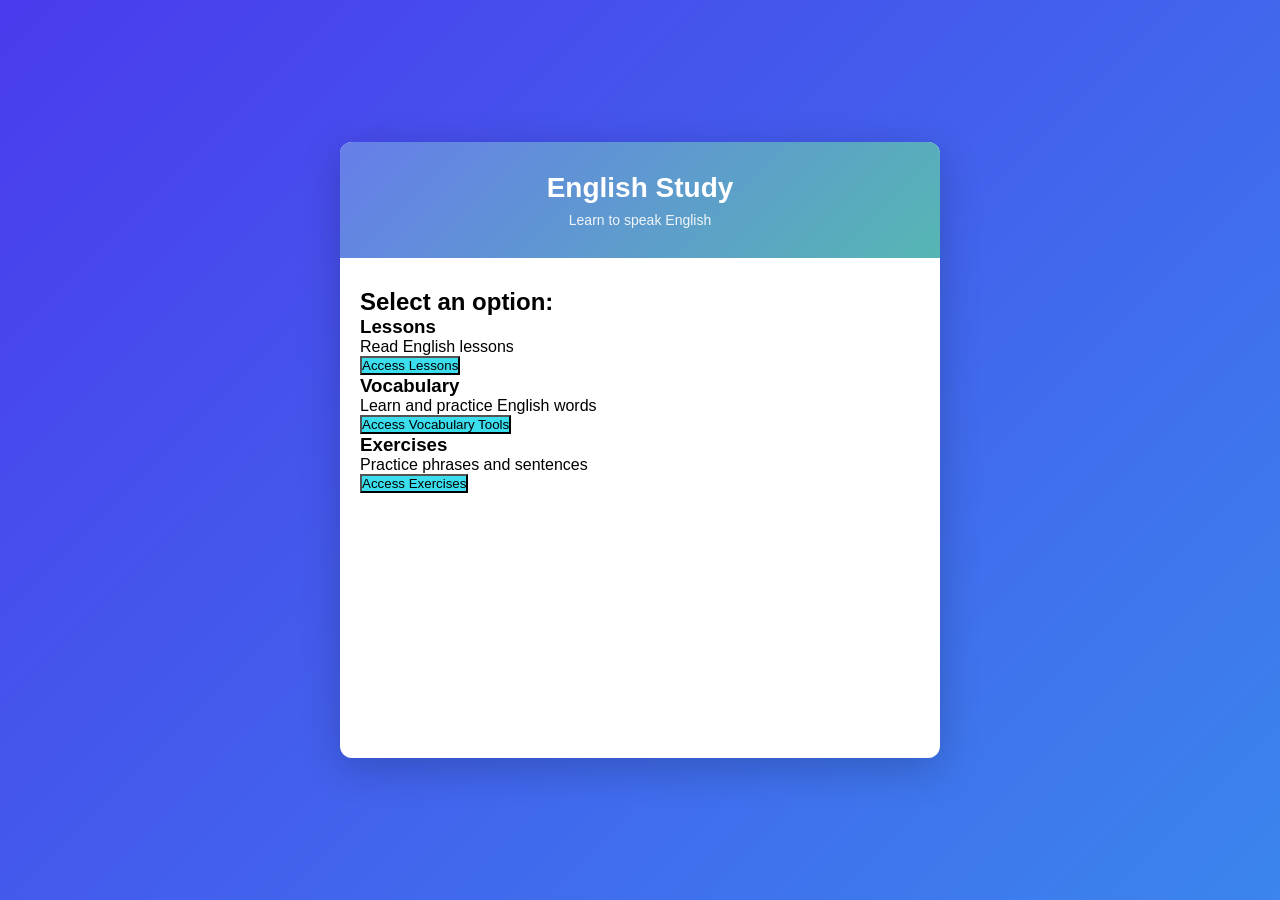
<file: index.html>
<!DOCTYPE html>
<html lang="en">
<head>
  <meta charset="UTF-8">
  <meta name="viewport" content="width=device-width, initial-scale=1.0">
  <title>English Study - Flashcards</title>
  <link rel="stylesheet" href="style.css">
</head>
<body>
  <div class="container">
    <header>
      <h1>English Study</h1>
      <p>Learn to speak English</p>
    </header>

    <!-- Set Selection Screen -->
    <div id="setSelectionScreen" class="screen active">
      <h2>Select an option:</h2>


    <!-- Create Major Sections -->
    <section id="lessonSection">
      <h3>Lessons</h3>
      <p>Read English lessons</p>
      <button id="lessnBtn" class="btn-secondary">Access Lessons</button>
    </section>

    <section id="vocabSection">
      <h3>Vocabulary</h3>
      <p>Learn and practice English words</p>
      <button id="vocabBtn" class="btn-secondary">Access Vocabulary Tools</button>
    </section>

    <section id="exercisesSection">
      <h3>Exercises</h3>
      <p>Practice phrases and sentences</p>
      <button id="exerBtn" class="btn-secondary">Access Exercises</button>
    </section>
    </div>

    <!-- Lesson Screen -->
    <div id="lessnScreen" class="screen">
      <h2>Lessons</h2>
      <div class="study-header">
      </div>
    </div>

    <!-- Flashcard Study Screen -->
    <div id="vocabScreen" class="screen">
      <div id="setList" class="set-list"></div>

      <div class="study-header">
        <button id="backBtn" class="btn-secondary">← Back</button>
        <span id="progressText" class="progress-text"></span>
      </div>

      <div class="card-container">
        <div id="flashcard" class="flashcard">
          <div class="card-inner">
            <div class="card-front">
              <p class="card-label">English</p>
              <p id="cardEnglish" class="card-text"></p>
              <button id="playAudioBtn" class="btn-audio">🔊 Hear it</button>
            </div>
            <div class="card-back hidden">
              <p class="card-label">Spanish</p>
              <p id="cardSpanish" class="card-text"></p>
            </div>
          </div>
        </div>
      </div>

      <div class="controls">
        <button id="toggleSideBtn" class="btn-secondary" style="margin-left: 10px; padding: 8px 16px; font-size: 14px;"> Switch Default Side </button>
        <button id="revealBtn" class="btn-primary">Reveal Answer</button>
        <div id="feedbackBtns" class="feedback-btns hidden">
          <button id="difficultBtn" class="btn-feedback btn-difficult">😕 Dificil</button>
          <button id="goodBtn" class="btn-feedback btn-good">✓ Hecho</button>
          <button id="easyBtn" class="btn-feedback btn-easy">😊 Facil</button>
        </div>
      </div>

      <div class="navigation">
        <button id="prevCardBtn" class="btn-nav">← ultimo</button>
        <button id="nextCardBtn" class="btn-nav">proximo →</button>
      </div>
    </div>


    <!-- Exercises Screen -->
    <div id="exerScreen" class="screen">
      <h2>Exercises</h2>
      <div class="study-header">
      </div>
    </div>
  </div>


  <script src="app.js"></script>
</body>
</html>
</file>
<file: style.css>
* {
  margin: 0;
  padding: 0;
  box-sizing: border-box;
}

body {
  font-family: -apple-system, BlinkMacSystemFont, 'Segoe UI', Roboto, Oxygen, Ubuntu, Cantarell, sans-serif;
  background: linear-gradient(135deg, #4A3BED 0%, #3B85ED 100%);
  min-height: 100vh;
  display: flex;
  justify-content: center;
  align-items: center;
  padding: 20px;
}

.container {
  width: 100%;
  max-width: 600px;
  background: white;
  border-radius: 12px;
  box-shadow: 0 10px 40px rgba(0, 0, 0, 0.2);
  overflow: hidden;
}

header {
  background: linear-gradient(135deg, #667eea 0%, #56b6b3 100%);
  color: white;
  padding: 30px 20px;
  text-align: center;
}

header h1 {
  font-size: 28px;
  margin-bottom: 8px;
}

header h2 {
  font-size: 18px;
  margin-bottom: 8px;
}

header p {
  font-size: 14px;
  opacity: 0.9;
}

/* Button Management */
.btn btn-secondary btn-lg btn-block {
  background-color: #3BDEED;
}

.btn-secondary {
  background-color: #3BDEED;
}

/* Screen Management */
.screen {
  display: none;
  padding: 30px 20px;
  min-height: 500px;
  animation: fadeIn 0.3s ease-in;
}

.screen.active {
  display: block;
}

@keyframes fadeIn {
  from {
    opacity: 0;
  }
  to {
    opacity: 1;
  }
}

/* Set Selection Screen */
.set-list {
  display: grid;
  grid-template-columns: 1fr 1fr;
  gap: 15px;
  margin-top: 20px;
}

.set-card {
  padding: 20px;
  background: #f5f5f5;
  border: 2px solid #e0e0e0;
  border-radius: 8px;
  cursor: pointer;
  transition: all 0.2s ease;
  text-align: center;
}

.set-card:hover {
  background: #667eea;
  color: white;
  border-color: #667eea;
  transform: translateY(-4px);
}

.set-card h3 {
  font-size: 16px;
  margin-bottom: 5px;
}

.set-card p {
  font-size: 12px;
  opacity: 0.7;
}

/* Study Screen */
.study-header {
  display: flex;
  justify-content: space-between;
  align-items: center;
  margin-bottom: 30px;
}

.progress-text {
  font-size: 14px;
  color: #666;
  font-weight: 500;
}

/* Flashcard */
.card-container {
  display: flex;
  justify-content: center;
  margin: 40px 0;
}

.flashcard {
  width: 100%;
  max-width: 400px;
  height: 300px;
  perspective: 1000px;
  cursor: pointer;
}

.card-inner {
  position: relative;
  width: 100%;
  height: 100%;
  transition: transform 0.6s;
  transform-style: preserve-3d;
}

.flashcard.flipped .card-inner {
  transform: rotateY(180deg);
}

.card-front,
.card-back {
  position: absolute;
  width: 100%;
  height: 100%;
  backface-visibility: hidden;
  display: flex;
  flex-direction: column;
  justify-content: center;
  align-items: center;
  padding: 30px;
  border-radius: 12px;
  text-align: center;
}

.card-front {
  background: linear-gradient(135deg, #667eea 0%, #764ba2 100%);
  color: white;
}

.card-back {
  background: linear-gradient(135deg, #f093fb 0%, #f5576c 100%);
  color: white;
  transform: rotateY(180deg);
}

.card-label {
  font-size: 12px;
  opacity: 0.8;
  text-transform: uppercase;
  letter-spacing: 1px;
  margin-bottom: 15px;
}

.card-text {
  font-size: 32px;
  font-weight: 600;
  margin-bottom
}
</file>
